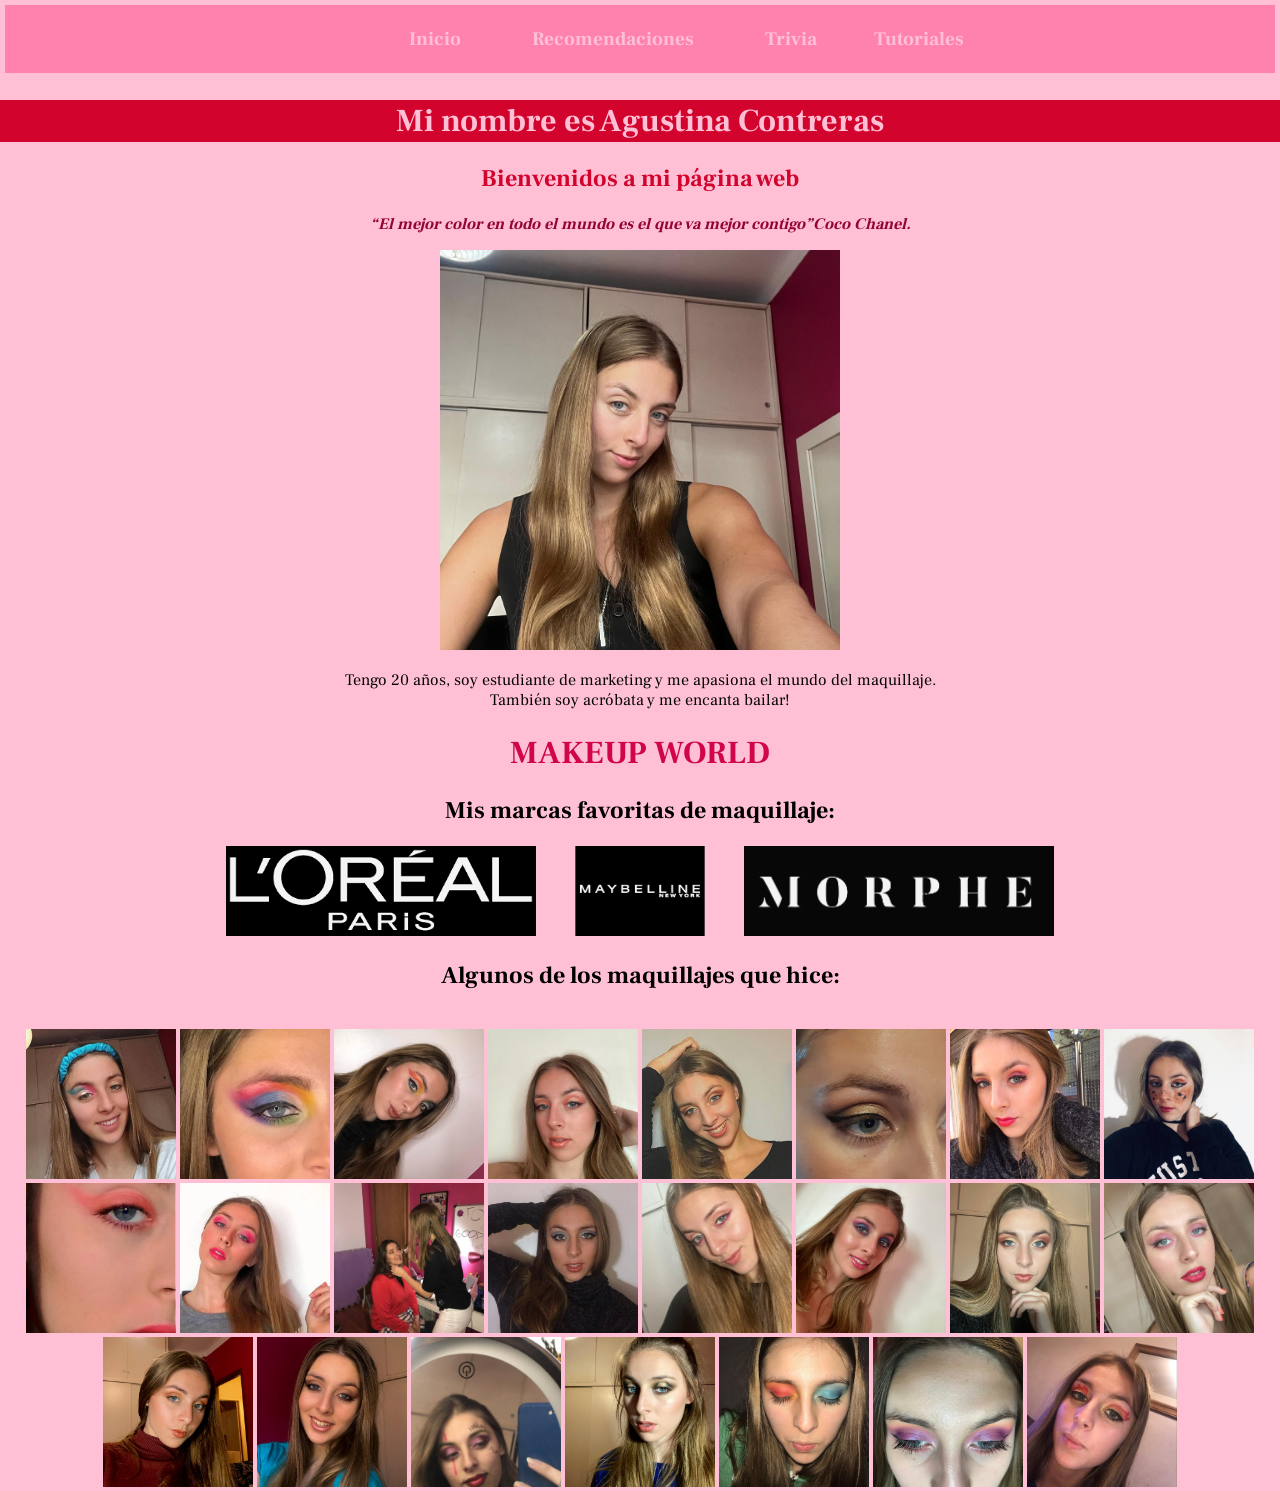
<file: identikit/index.html>
<!DOCTYPE html>
<html lang="es">
<head>
    <meta charset="UTF-8">
    <meta name="viewport" content="width=device-width, initial-scale=1.0">
    <title>Mi página web</title>
    <link rel="shortcut icon" href="iconos/icono.ico" type="image/x-icon">
    <style>
        img {
            width: 150px;
            height: 150px;
            object-fit: cover;
            align-items: center;
        }
        #Mifoto {
            width: 400px;
            height: 400px;
        }
        body{
           background-color:#ffc0d6;
           margin: 0;
        }
        nav {
            background-color: #ff82ae;
            text-align: center;
            font-size: larger;
            border:#ffc0d6 solid 5px;
            border-radius: 5px;
            font-family: "Frank Ruhl Libre", serif;
        }
        #nombre {
            background-color: #D2042D;
            text-align: center;
            color: #ffc0d6;
            font-family: "Frank Ruhl Libre", serif;
            
        }
        h2 {
            text-align: center;
            font-family: "Frank Ruhl Libre", serif;
        }
        p {
            text-align: center;
            font-family: "Frank Ruhl Libre", serif;

        }
        .frase{
            text-align: center;
            color: #930335;
            font-family:"Frank Ruhl Libre", serif;
            font-style: italic;
        }
        blockquote {
            text-align: center;
            font-family: "Frank Ruhl Libre", serif;

        }
        .makeup {
            color: #d2044c;
            text-align: center;
            font-family: "Frank Ruhl Libre", serif;

        }
        .bienvenidos {
            color:#D2042D;
            text-align: center;
            font-family: "Frank Ruhl Libre", serif;

        }
        #logo {
            width:200px;
            height: 90px;
            
        }
        #logo2 {
            width: 310px;
            height: 90px;
            text-decoration: none;
        }
        #logo3{
            width:310px;
            height: 90px;
            text-decoration: none;
        }
        a {
            text-decoration: none;
            color:#ffc0d6;
        }
    </style>
    <link rel="preconnect" href="https://fonts.googleapis.com">
    <link rel="preconnect" href="https://fonts.gstatic.com" crossorigin>
    <link href="https://fonts.googleapis.com/css2?family=Frank+Ruhl+Libre:wght@300..900&display=swap" rel="stylesheet">
    <link rel="preconnect" href="https://fonts.googleapis.com">

<link rel="preconnect" href="https://fonts.gstatic.com" crossorigin>
<link href="https://fonts.googleapis.com/css2?family=Frank+Ruhl+Libre:wght@300..900&family=Libre+Caslon+Text:ital,wght@0,400;0,700;1,400&display=swap" rel="stylesheet">

</head>
<body>
    <nav>
        <ul>
            <table align="center" width="50%">
                <tr>
                    <td width="33%"><a href="index.html"><strong>Inicio</strong></a></td>
                    <td width="33%"><a href="tabla.html"><strong>Recomendaciones</strong></a></td>
                    <td width="33%"><a href="trivia.html"><strong>Trivia</strong></a></td>
                    <td width="33%"><a href="tutoriales 1.html"><strong>Tutoriales</strong></a></td>
                </tr>
            </table>
        </ul>
    </nav>
    <h1 id="nombre">Mi nombre es Agustina Contreras</h1>
    <h2 class="bienvenidos">Bienvenidos a mi página web</h2>
    <blockquote class="frase"><strong>“El mejor color en todo el mundo es el que va mejor contigo”Coco Chanel.</strong></blockquote>
    <center><img id="Mifoto"src="imagenes/Mi foto.jpeg" alt="Fotografía de Agustina Contreras"</center>
    <blockquote>Tengo 20 años, soy estudiante de marketing y me apasiona el mundo del maquillaje. <br> También soy acróbata y me encanta bailar!</blockquote>
    <h1 class="makeup">MAKEUP WORLD</h1>
    <h2>Mis marcas favoritas de maquillaje:</h2>
    <a  href="https://www.loreal-paris.es/"target="_blank">
        <img id="logo3"src="iconos/loreal2.png" alt="Icono de loreal">
    </a>
    <a  href="https://www.maybelline.com.ar/"target="_blank">
        <img id="logo" src="iconos/Maybelline-Emblema.png" alt="Icono de maybelline">
    </a>
    <a  href="https://www.morphe.com/"target="_blank">
        <img id="logo2" src="iconos/Morphe Cosmetics Logo.png" alt="Icono de morphe">
    </a>
    <h2>Algunos de los maquillajes que hice:</h2> <br>
    <a href="https://www.instagram.com/aguscontreras_makeup/"target="_blank">
    <img src="imagenes/makeup1.jpeg" alt="Maquillaje" width="100">
    <img src="imagenes/makeup2.jpeg" alt="Maquillaje" width="100">
    <img src="imagenes/makeup22.jpeg" alt="Maquillaje" width="100">
    <img src="imagenes/makeup23.jpeg" alt="Maquillaje" width="100">
    <img src="imagenes/makeup5.jpeg" alt="Maquillaje" width="100">
    <img src="imagenes/makeup6.jpeg" alt="Maquillaje" width="100">
    <img src="imagenes/makeup7.jpeg" alt="Maquillaje" width="100">
    <img src="imagenes/makeup8.jpeg" alt="Maquillaje" width="100">
    <img src="imagenes/makeup9.jpeg" alt="Maquillaje" width="100">
    <img src="imagenes/makeup10.jpeg" alt="Maquillaje" width="100">
    <img src="imagenes/makeup11.jpeg" alt="Maquillaje" width="100">
    <img src="imagenes/makeup12.jpeg" alt="Maquillaje" width="100">
    <img src="imagenes/makeup14.jpeg" alt="Maquillaje" width="100">
    <img src="imagenes/makeup15.jpeg" alt="Maquillaje" width="100">
    <img src="imagenes/makeup16.jpeg" alt="Maquillaje" width="100">
    <img src="imagenes/makeup17.jpeg" alt="Maquillaje" width="100">
    <img src="imagenes/makeup18.jpeg" alt="Maquillaje" width="100">
    <img src="imagenes/makeup19.jpeg" alt="Maquillaje" width="100">
    <img src="imagenes/makeup20.jpeg" alt="Maquillaje" width="100">
    <img src="imagenes/makeup21.jpeg" alt="Maquillaje" width="100">
    <img src="imagenes/makeup3.jpeg" alt="Maquillaje" width="100">
    <img src="imagenes/makeup13.jpeg" alt="Maquillaje" width="100">
    <img src="imagenes/makeup4.jpeg" alt="Maquillaje" width="100"></a>
</body>
</html>
</file>
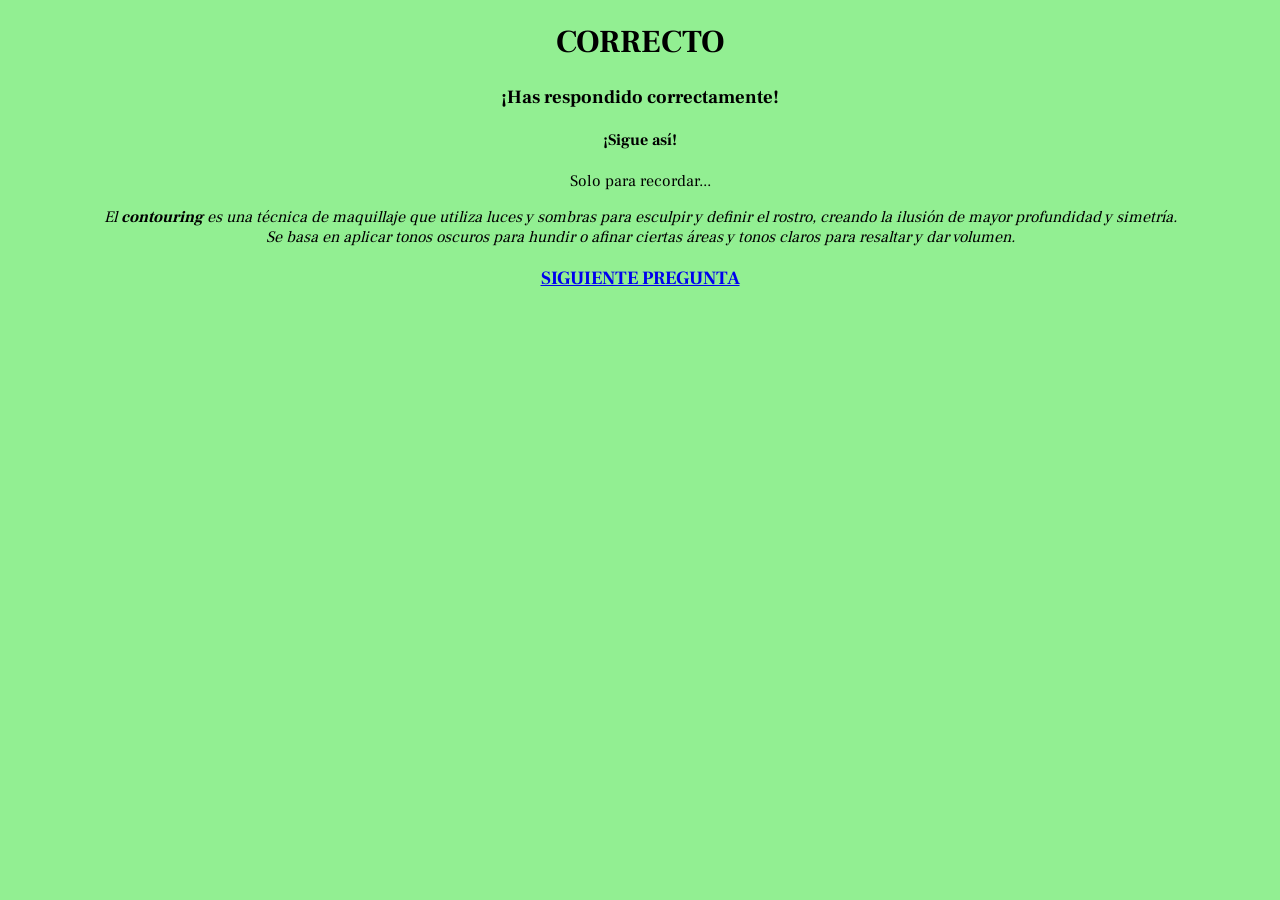
<file: identikit/correcto1.html>
<!DOCTYPE html>
<html lang="en">
<head>
    <meta charset="UTF-8">
    <meta name="viewport" content="width=device-width, initial-scale=1.0">
    <title>Pregunta1</title>
    <link rel="shortcut icon" href="iconos/icono.ico" type="image/x-icon">
    <style>
        body {
            background-color: rgb(146, 239, 146)
        }
        h1 {
            text-align: center;
            font-family: "Frank Ruhl Libre", serif;
        }
        h3 {
            text-align: center;
            font-family: "Frank Ruhl Libre", serif;
        }
        h4 {
            text-align: center; 
            font-family: "Frank Ruhl Libre", serif;
        }
        p {
            text-align: center;
            font-family: "Frank Ruhl Libre", serif;
        }
        blockquote {
            text-align: center;
            font-family: "Frank Ruhl Libre", serif;
        }
    </style>
<link rel="preconnect" href="https://fonts.googleapis.com">
<link rel="preconnect" href="https://fonts.gstatic.com" crossorigin>
<link href="https://fonts.googleapis.com/css2?family=Frank+Ruhl+Libre:wght@300..900&display=swap" rel="stylesheet">
<link rel="preconnect" href="https://fonts.googleapis.com">
</head>
<body>
    <h1>CORRECTO</h1>
    <h3>¡Has respondido correctamente!</h3>
    <h4>¡Sigue así!</h4>
    <p>Solo para recordar...</p>
    <blockquote> <i>El <strong>contouring</strong> es una técnica de maquillaje que utiliza luces y sombras para esculpir y definir el rostro, creando la ilusión de mayor profundidad y simetría. <br>Se basa en aplicar tonos oscuros para hundir o afinar ciertas áreas y tonos claros para resaltar y dar volumen.</i></blockquote>
    <a href="pregunta2.html"><h3>SIGUIENTE PREGUNTA</h3></a>
</body>
</html>
</file>
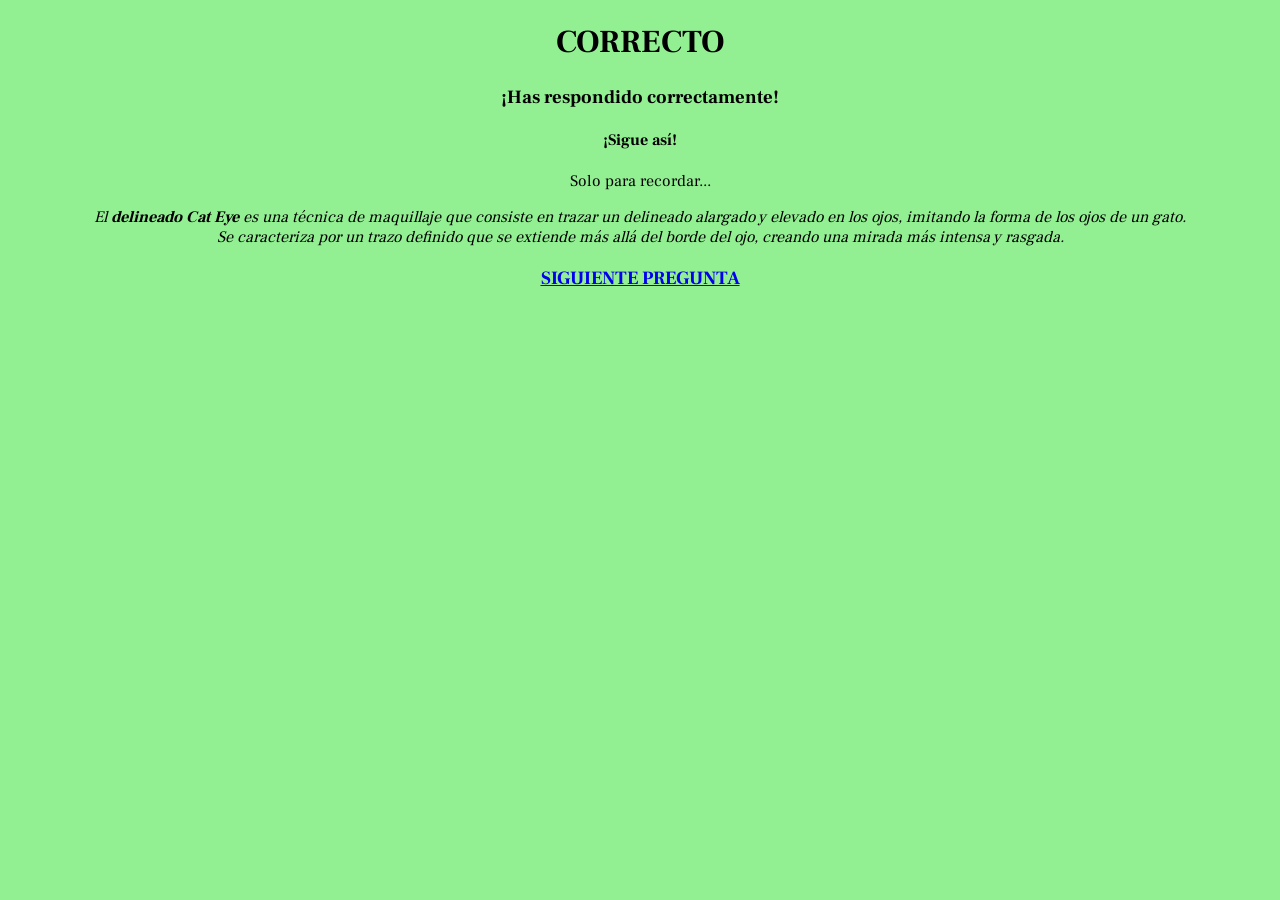
<file: identikit/correcto2.html>
<!DOCTYPE html>
<html lang="en">
<head>
    <meta charset="UTF-8">
    <meta name="viewport" content="width=device-width, initial-scale=1.0">
    <title>Pregunta2</title>
    <link rel="shortcut icon" href="iconos/icono.ico" type="image/x-icon">
    <style>
        body {
            background-color: rgb(146, 239, 146)
        }
        h1 {
            text-align: center;
            font-family: "Frank Ruhl Libre", serif;
        }
        h3 {
            text-align: center;
            font-family: "Frank Ruhl Libre", serif;
        }
        h4 {
            text-align: center;
            font-family: "Frank Ruhl Libre", serif;
        }
        p {
            text-align: center;
            font-family: "Frank Ruhl Libre", serif;
        }
        blockquote {
            text-align: center;
            font-family: "Frank Ruhl Libre", serif;
        }
    </style>
<link rel="preconnect" href="https://fonts.googleapis.com">
<link rel="preconnect" href="https://fonts.gstatic.com" crossorigin>
<link href="https://fonts.googleapis.com/css2?family=Frank+Ruhl+Libre:wght@300..900&display=swap" rel="stylesheet">
<link rel="preconnect" href="https://fonts.googleapis.com">
</head>
<body>
    <h1>CORRECTO</h1>
    <h3>¡Has respondido correctamente!</h3>
    <h4>¡Sigue así!</h4>
    <p>Solo para recordar...</p>
    <blockquote><i>El <strong>delineado Cat Eye </strong>es una técnica de maquillaje que consiste en trazar un delineado alargado y elevado en los ojos, imitando la forma de los ojos de un gato. <br>Se caracteriza por un trazo definido que se extiende más allá del borde del ojo, creando una mirada más intensa y rasgada.</i></blockquote>
    <a href="pregunta3.html"><h3>SIGUIENTE PREGUNTA</h3></a>
</body>
</html>
</file>
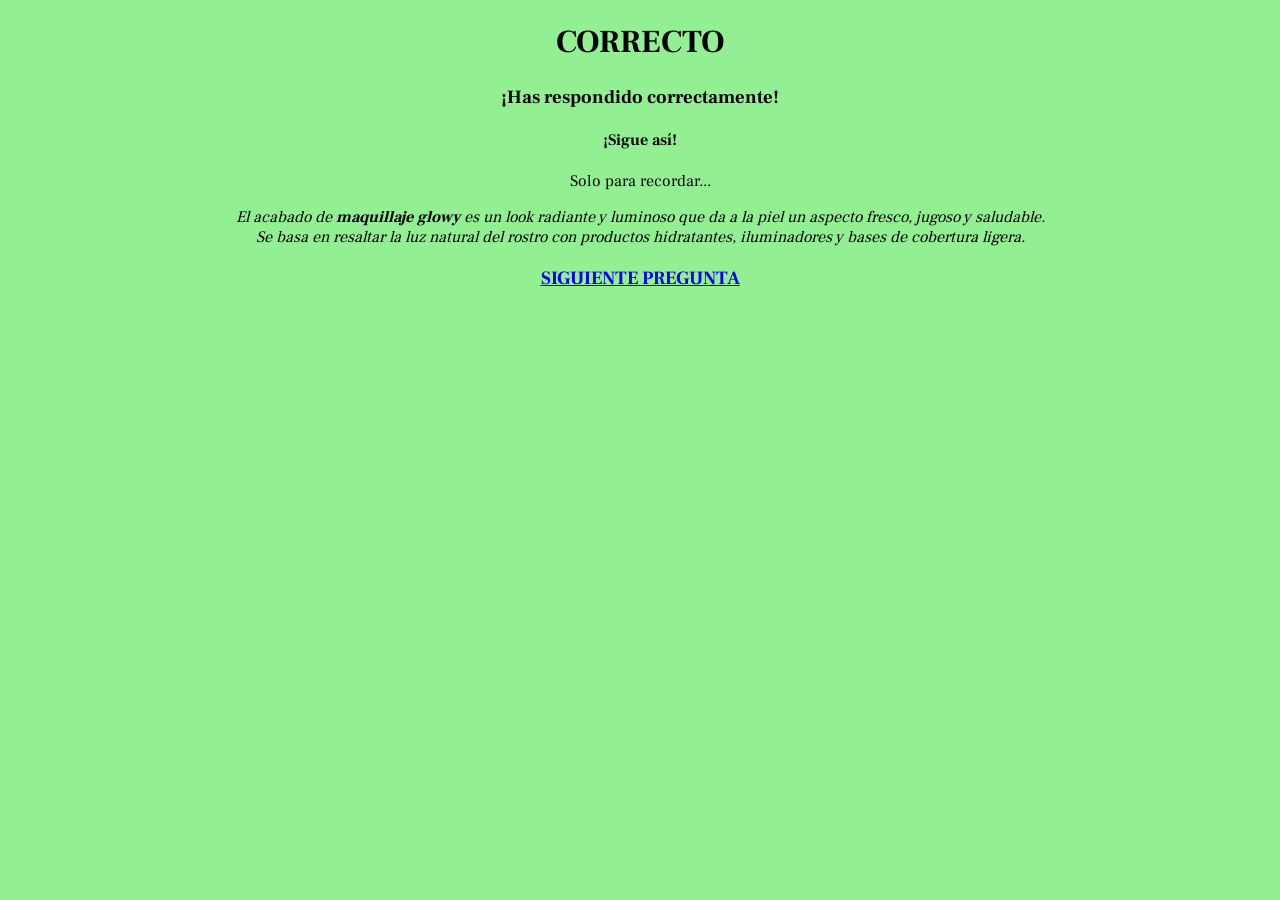
<file: identikit/correcto3.html>
<!DOCTYPE html>
<html lang="en">
<head>
    <meta charset="UTF-8">
    <meta name="viewport" content="width=device-width, initial-scale=1.0">
    <title>Pregunta3</title>
    <link rel="shortcut icon" href="iconos/icono.ico" type="image/x-icon">
    <style>
        body {
            background-color: rgb(146, 239, 146)
        }
        h1 {
            text-align: center;
            font-family: "Frank Ruhl Libre", serif;
        }
        h3 {
            text-align: center;
            font-family: "Frank Ruhl Libre", serif;
        }
        h4 {
            text-align: center;
            font-family: "Frank Ruhl Libre", serif;
        }
        p {
            text-align: center;
            font-family: "Frank Ruhl Libre", serif;
        }
        blockquote {
            text-align: center;
            font-family: "Frank Ruhl Libre", serif;
        }
    </style>
<link rel="preconnect" href="https://fonts.googleapis.com">
<link rel="preconnect" href="https://fonts.gstatic.com" crossorigin>
<link href="https://fonts.googleapis.com/css2?family=Frank+Ruhl+Libre:wght@300..900&display=swap" rel="stylesheet">
<link rel="preconnect" href="https://fonts.googleapis.com">
</head>
<body>
    <h1>CORRECTO</h1>
    <h3>¡Has respondido correctamente!</h3>
    <h4>¡Sigue así!</h4>
    <p>Solo para recordar...</p>
    <blockquote><i>El acabado de <strong>maquillaje glowy</strong> es un look radiante y luminoso que da a la piel un aspecto fresco, jugoso y saludable. <br>Se basa en resaltar la luz natural del rostro con productos hidratantes, iluminadores y bases de cobertura ligera.</i></blockquote>
    <a href="pregunta4.html"><h3>SIGUIENTE PREGUNTA</h3></a>
</body>
</html>
</file>
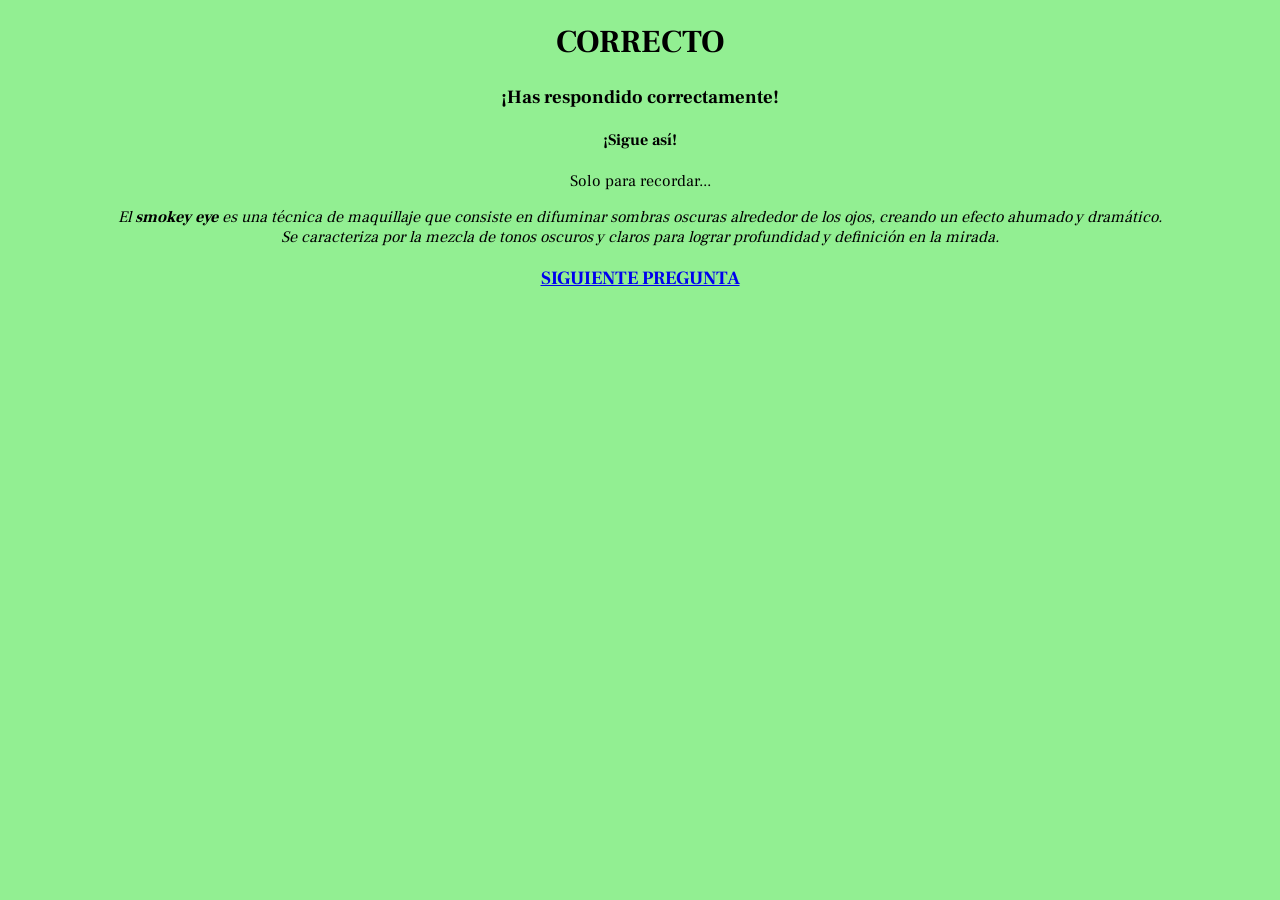
<file: identikit/correcto4.html>
<!DOCTYPE html>
<html lang="en">
<head>
    <meta charset="UTF-8">
    <meta name="viewport" content="width=device-width, initial-scale=1.0">
    <title>Pregunta4</title>
    <link rel="shortcut icon" href="iconos/icono.ico" type="image/x-icon">
    <style>
        body {
            background-color: rgb(146, 239, 146)
        }
        h1 {
            text-align: center;
            font-family: "Frank Ruhl Libre", serif;
        }
        h3 {
            text-align: center;
            font-family: "Frank Ruhl Libre", serif;
        }
        h4 {
            text-align: center;
            font-family: "Frank Ruhl Libre", serif;
        }
        p {
            text-align: center;
            font-family: "Frank Ruhl Libre", serif;
        }
        blockquote {
            text-align: center;
            font-family: "Frank Ruhl Libre", serif;
        }
    </style>
<link rel="preconnect" href="https://fonts.googleapis.com">
<link rel="preconnect" href="https://fonts.gstatic.com" crossorigin>
<link href="https://fonts.googleapis.com/css2?family=Frank+Ruhl+Libre:wght@300..900&display=swap" rel="stylesheet">
<link rel="preconnect" href="https://fonts.googleapis.com">
</head>
<body>
    <h1>CORRECTO</h1>
    <h3>¡Has respondido correctamente!</h3>
    <h4>¡Sigue así!</h4>
    <p>Solo para recordar...</p>
    <blockquote><i>El <strong>smokey eye </strong>es una técnica de maquillaje que consiste en difuminar sombras oscuras alrededor de los ojos, creando un efecto ahumado y dramático. <br> Se caracteriza por la mezcla de tonos oscuros y claros para lograr profundidad y definición en la mirada.</i></blockquote>
    <a href="pregunta5.html"><h3>SIGUIENTE PREGUNTA</h3></a>
</body>
</html>
</file>
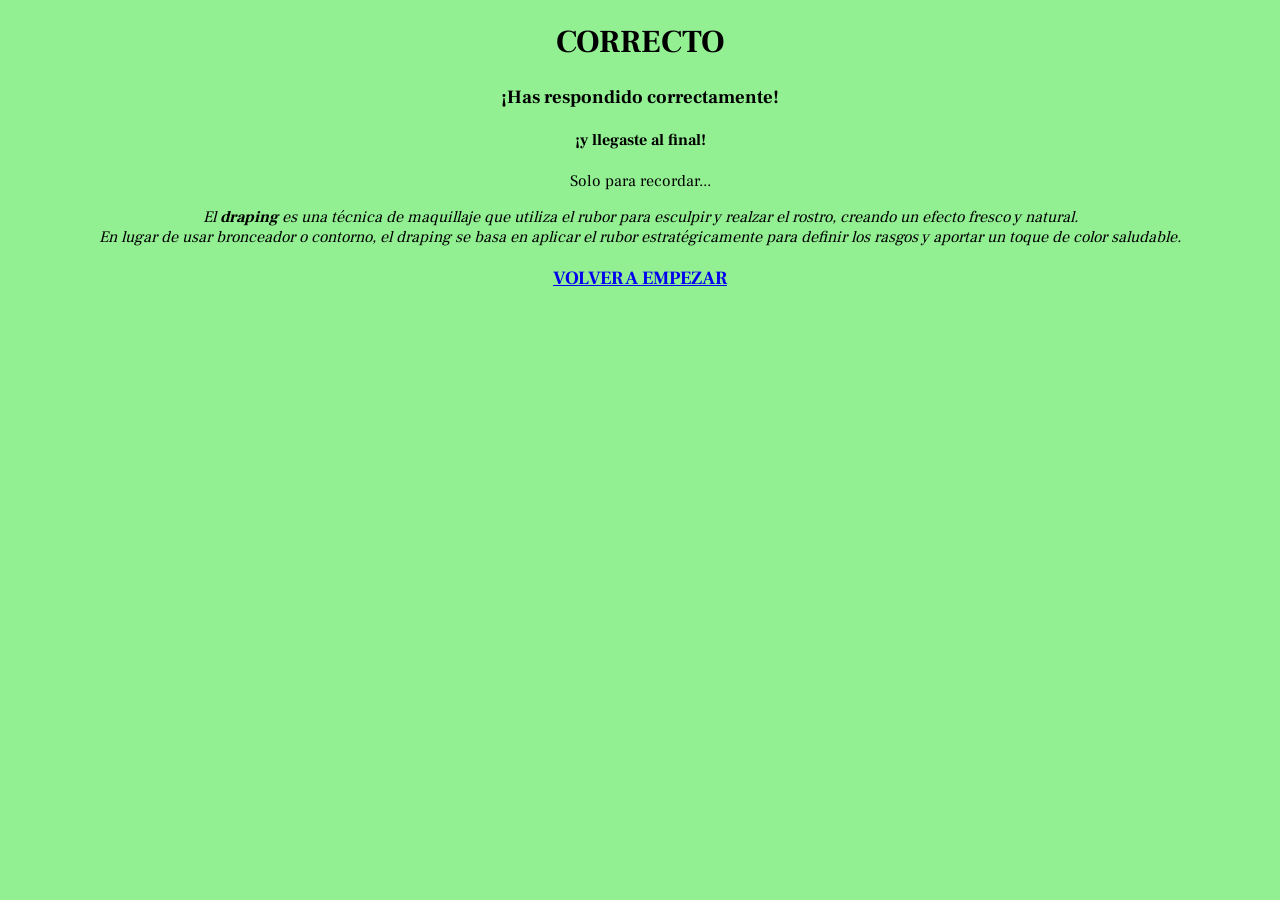
<file: identikit/correcto5.html>
<!DOCTYPE html>
<html lang="en">
<head>
    <meta charset="UTF-8">
    <meta name="viewport" content="width=device-width, initial-scale=1.0">
    <title>Pregunta5</title>
    <link rel="shortcut icon" href="iconos/icono.ico" type="image/x-icon">
    <style>
        body {
            background-color: rgb(146, 239, 146)
        }
        h1 {
            text-align: center;
            font-family: "Frank Ruhl Libre", serif;
        }
        h3 {
            text-align: center;
            font-family: "Frank Ruhl Libre", serif;
        }
        h4 {
            text-align: center;
            font-family: "Frank Ruhl Libre", serif;
        }
        p {
            text-align: center;
            font-family: "Frank Ruhl Libre", serif;
        }
        blockquote {
            text-align: center;
            font-family: "Frank Ruhl Libre", serif;
        }
    </style>
<link rel="preconnect" href="https://fonts.googleapis.com">
<link rel="preconnect" href="https://fonts.gstatic.com" crossorigin>
<link href="https://fonts.googleapis.com/css2?family=Frank+Ruhl+Libre:wght@300..900&display=swap" rel="stylesheet">
<link rel="preconnect" href="https://fonts.googleapis.com">
</head>
<body>
    <h1>CORRECTO</h1>
    <h3>¡Has respondido correctamente!</h3>
    <h4>¡y llegaste al final!</h4>
    <p>Solo para recordar...</p>
    <blockquote><i>El <strong>draping</strong> es una técnica de maquillaje que utiliza el rubor para esculpir y realzar el rostro, creando un efecto fresco y natural. <br>En lugar de usar bronceador o contorno, el draping se basa en aplicar el rubor estratégicamente para definir los rasgos y aportar un toque de color saludable.</i></blockquote>
    <a href="trivia.html"><h3>VOLVER A EMPEZAR</h3></a>
</body>
</html>
</file>
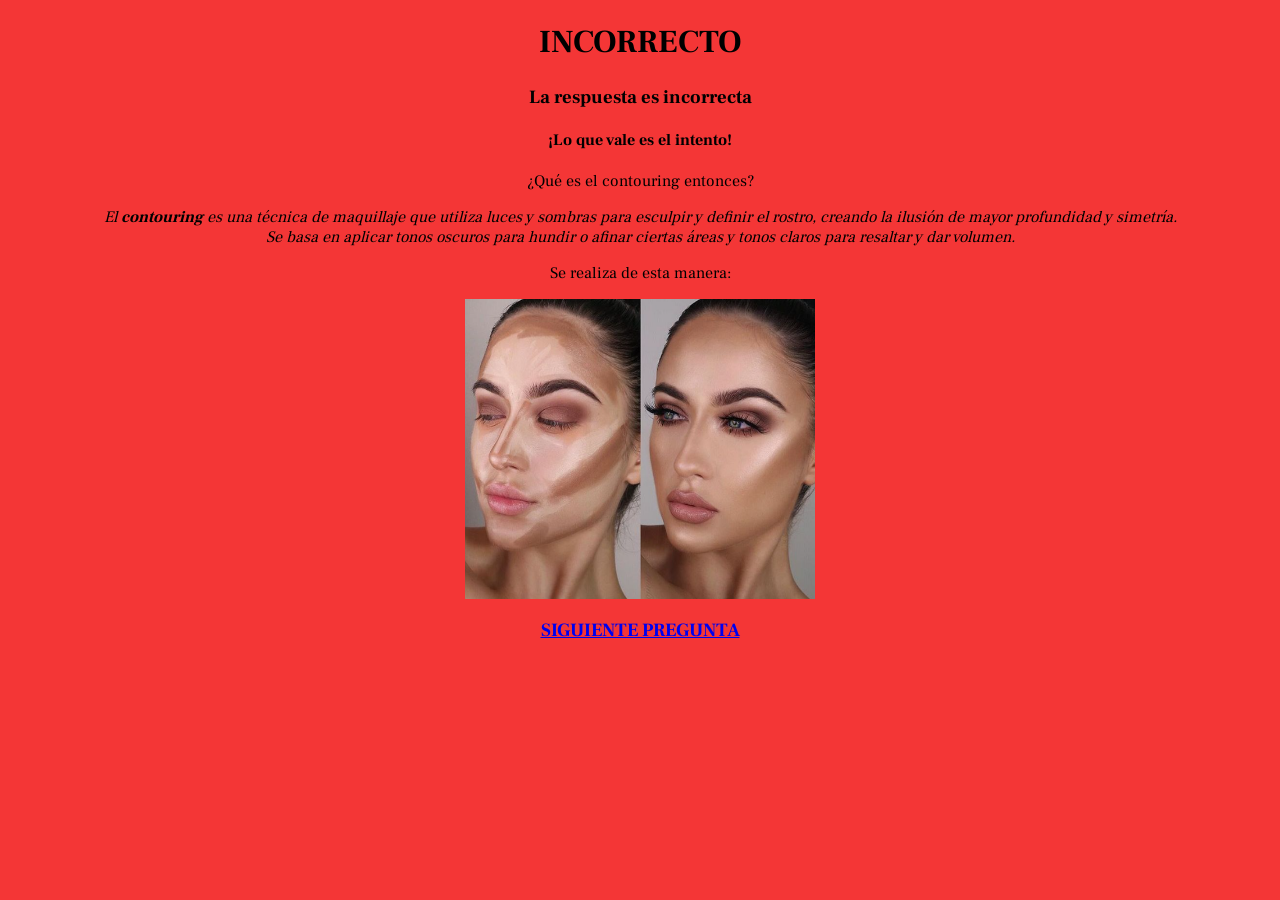
<file: identikit/incorrecto1.html>
<!DOCTYPE html>
<html lang="en">
<head>
    <meta charset="UTF-8">
    <meta name="viewport" content="width=device-width, initial-scale=1.0">
    <title>Pregunta1</title>
    <link rel="shortcut icon" href="iconos/icono.ico" type="image/x-icon">
    <style>
        body {
            background-color: rgb(244, 54, 54);
        }
        h1 {
            text-align: center;
            font-family: "Frank Ruhl Libre", serif;
        }
        h3 {
            text-align: center;
            font-family: "Frank Ruhl Libre", serif;
        }
        h4 {
            text-align: center;
            font-family: "Frank Ruhl Libre", serif;
        }
        p {
            text-align: center;
            font-family: "Frank Ruhl Libre", serif;
        }
        blockquote {
            text-align: center;
            font-family: "Frank Ruhl Libre", serif;
        }
        img {
            display: block;
            margin: 0 auto;
            align-items: center;
            width: 350px;
            height: 300px;
        }
    </style>
<link rel="preconnect" href="https://fonts.googleapis.com">
<link rel="preconnect" href="https://fonts.gstatic.com" crossorigin>
<link href="https://fonts.googleapis.com/css2?family=Frank+Ruhl+Libre:wght@300..900&display=swap" rel="stylesheet">
<link rel="preconnect" href="https://fonts.googleapis.com">
</head>
<body>
<h1>INCORRECTO</h1>
<h3>La respuesta es incorrecta</h3>
<h4>¡Lo que vale es el intento!</h4>
<p>¿Qué es el contouring entonces?</p>
<blockquote> <i>El <strong>contouring</strong>  es una técnica de maquillaje que utiliza luces y sombras para esculpir y definir el rostro, creando la ilusión de mayor profundidad y simetría. <br>Se basa en aplicar tonos oscuros para hundir o afinar ciertas áreas y tonos claros para resaltar y dar volumen.</i></blockquote>
<p>Se realiza de esta manera:</p>
<img src="imagenes/tecnica contour.png" alt="tecnica contour">
<a href="pregunta2.html"><h3>SIGUIENTE PREGUNTA</h3></a>
</body>
</html>
</file>
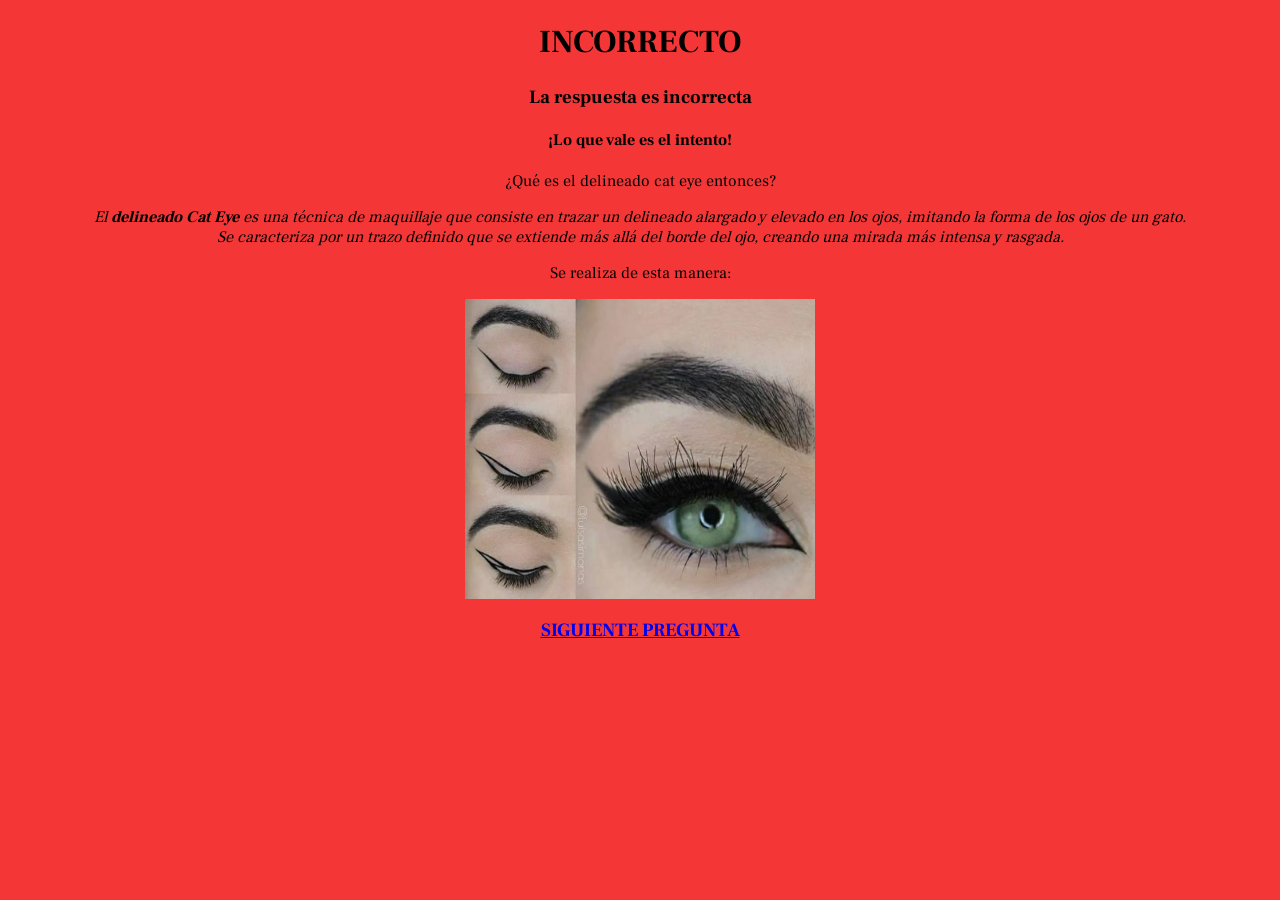
<file: identikit/incorrecto2.html>
<!DOCTYPE html>
<html lang="en">
<head>
    <meta charset="UTF-8">
    <meta name="viewport" content="width=device-width, initial-scale=1.0">
    <title>Pregunta2</title>
    <link rel="shortcut icon" href="iconos/icono.ico" type="image/x-icon">
    <style>
        body {
            background-color: rgb(244, 54, 54);
        }
        h1 {
            text-align: center;
            font-family: "Frank Ruhl Libre", serif;
        }
        h3 {
            text-align: center;
            font-family: "Frank Ruhl Libre", serif;
        }
        h4 {
            text-align: center;
            font-family: "Frank Ruhl Libre", serif;
        }
        p {
            text-align: center;
            font-family: "Frank Ruhl Libre", serif;
        }
        blockquote {
            text-align: center;
            font-family: "Frank Ruhl Libre", serif;
        }
        img {
            display: block;
            margin: 0 auto;
            align-items: center;
            width: 350px;
            height: 300px;
        }
    </style>
<link rel="preconnect" href="https://fonts.googleapis.com">
<link rel="preconnect" href="https://fonts.gstatic.com" crossorigin>
<link href="https://fonts.googleapis.com/css2?family=Frank+Ruhl+Libre:wght@300..900&display=swap" rel="stylesheet">
<link rel="preconnect" href="https://fonts.googleapis.com">
</head>
<body>
    <h1>INCORRECTO</h1>
    <h3>La respuesta es incorrecta</h3>
    <h4>¡Lo que vale es el intento!</h4>
    <p>¿Qué es el delineado cat eye entonces?</p>
    <blockquote><i>El <strong>delineado Cat Eye </strong>es una técnica de maquillaje que consiste en trazar un delineado alargado y elevado en los ojos, imitando la forma de los ojos de un gato. <br> Se caracteriza por un trazo definido que se extiende más allá del borde del ojo, creando una mirada más intensa y rasgada.</i></blockquote>
    <p>Se realiza de esta manera:</p>
    <img src="imagenes/tecnica cat eye.png" alt="tecnica cat eye">
<a href="pregunta3.html"><h3>SIGUIENTE PREGUNTA</h3></a>
</body>
</html>
</file>
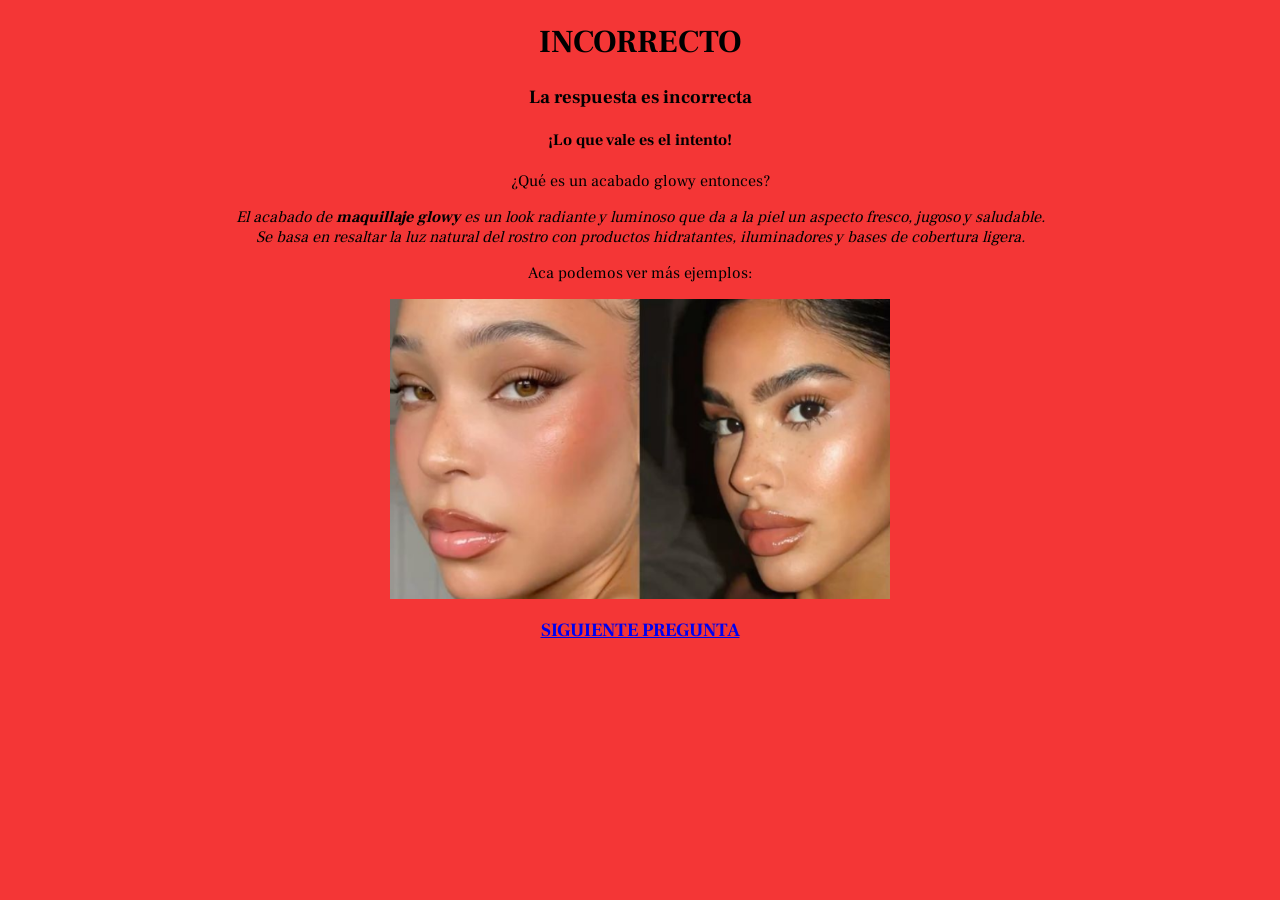
<file: identikit/incorrecto3.html>
<!DOCTYPE html>
<html lang="en">
<head>
    <meta charset="UTF-8">
    <meta name="viewport" content="width=device-width, initial-scale=1.0">
    <title>Pregunta3</title>
    <link rel="shortcut icon" href="iconos/icono.ico" type="image/x-icon">
    <style>
        body {
            background-color: rgb(244, 54, 54);
        }
        h1 {
            text-align: center;
            font-family: "Frank Ruhl Libre", serif;
        }
        h3 {
            text-align: center;
            font-family: "Frank Ruhl Libre", serif;
        }
        h4 {
            text-align: center;
            font-family: "Frank Ruhl Libre", serif;
        }
        p {
            text-align: center;
            font-family: "Frank Ruhl Libre", serif;
        }
        blockquote {
            text-align: center;
            font-family: "Frank Ruhl Libre", serif;
        }
        img {
            display: block;
            margin-left: auto;
            margin-right: auto;
            width: 500px;
            height: 300px;
        }
    </style>
<link rel="preconnect" href="https://fonts.googleapis.com">
<link rel="preconnect" href="https://fonts.gstatic.com" crossorigin>
<link href="https://fonts.googleapis.com/css2?family=Frank+Ruhl+Libre:wght@300..900&display=swap" rel="stylesheet">
<link rel="preconnect" href="https://fonts.googleapis.com">
</head>
<body>
    <h1>INCORRECTO</h1>
    <h3>La respuesta es incorrecta</h3>
    <h4>¡Lo que vale es el intento!</h4>
    <p>¿Qué es un acabado glowy entonces?</p>
    <blockquote><i>El acabado de <strong>maquillaje glowy</strong> es un look radiante y luminoso que da a la piel un aspecto fresco, jugoso y saludable. <br>Se basa en resaltar la luz natural del rostro con productos hidratantes, iluminadores y bases de cobertura ligera.</i></blockquote>
    <p>Aca podemos ver más ejemplos:</p>
    <img src="imagenes/tecnica glowy.png" alt="tecnica glowy">
<a href="pregunta4.html"><h3>SIGUIENTE PREGUNTA</h3></a>
</body>
</html>
</file>
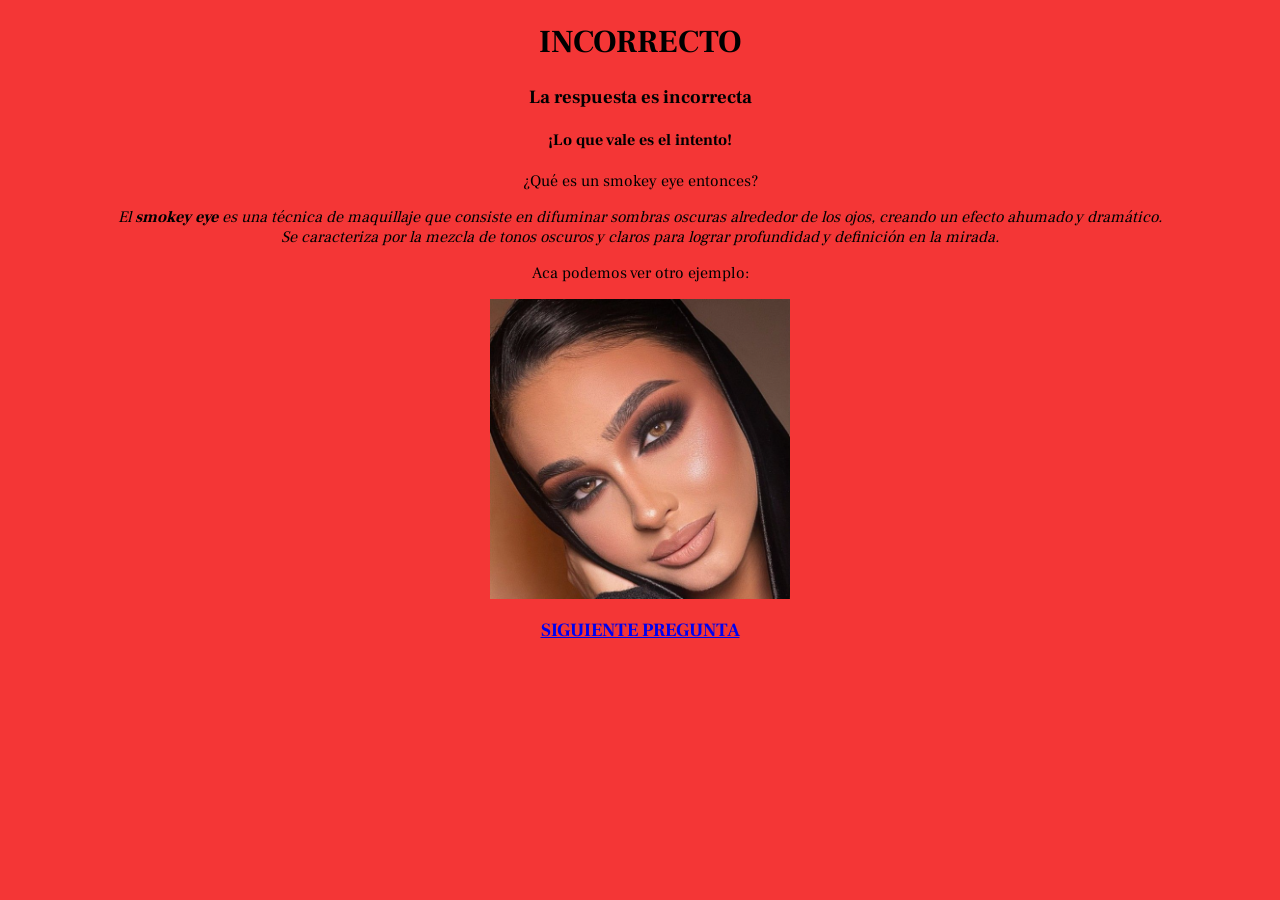
<file: identikit/incorrecto4.html>
<!DOCTYPE html>
<html lang="en">
<head>
    <meta charset="UTF-8">
    <meta name="viewport" content="width=device-width, initial-scale=1.0">
    <title>Pregunta4</title>
    <link rel="shortcut icon" href="iconos/icono.ico" type="image/x-icon">
    <style>
        body {
            background-color: rgb(244, 54, 54);
        }
        h1 {
            text-align: center;
            font-family: "Frank Ruhl Libre", serif;
        }
        h3 {
            text-align: center;
            font-family: "Frank Ruhl Libre", serif;
        }
        h4 {
            text-align: center;
            font-family: "Frank Ruhl Libre", serif;
        }
        p {
            text-align: center;
            font-family: "Frank Ruhl Libre", serif;
        }
        blockquote {
            text-align: center;  
            font-family: "Frank Ruhl Libre", serif;
        }
        img {
            display: block;
            margin: 0 auto;
            width: 300px;
            height: 300px;
        }
    </style>
<link rel="preconnect" href="https://fonts.googleapis.com">
<link rel="preconnect" href="https://fonts.gstatic.com" crossorigin>
<link href="https://fonts.googleapis.com/css2?family=Frank+Ruhl+Libre:wght@300..900&display=swap" rel="stylesheet">
<link rel="preconnect" href="https://fonts.googleapis.com">
</head>
<body>
    <h1>INCORRECTO</h1>
    <h3>La respuesta es incorrecta</h3>
    <h4>¡Lo que vale es el intento!</h4>
    <p>¿Qué es un smokey eye entonces?</p>
    <blockquote><i>El <strong>smokey eye </strong>es una técnica de maquillaje que consiste en difuminar sombras oscuras alrededor de los ojos, creando un efecto ahumado y dramático. <br> Se caracteriza por la mezcla de tonos oscuros y claros para lograr profundidad y definición en la mirada.</i></blockquote>
    <p>Aca podemos ver otro ejemplo:</p>
    <img src="imagenes/tecnica smokey.png" alt="tecnica smokey">
<a href="pregunta5.html"><h3>SIGUIENTE PREGUNTA</h3></a>
</body>
</html>
</file>
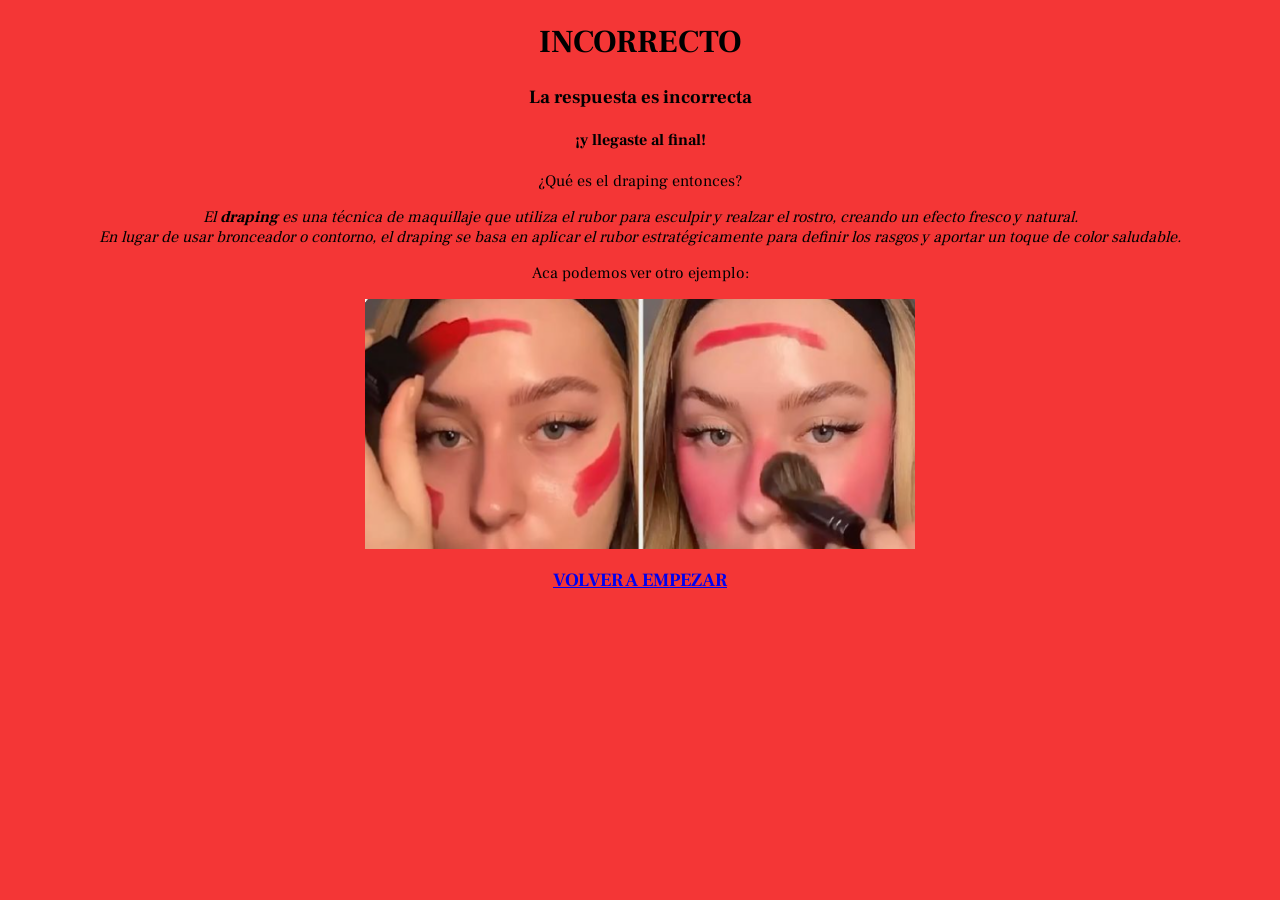
<file: identikit/incorrecto5.html>
<!DOCTYPE html>
<html lang="en">
<head>
    <meta charset="UTF-8">
    <meta name="viewport" content="width=device-width, initial-scale=1.0">
    <title>Pregunta5</title>
    <link rel="shortcut icon" href="iconos/icono.ico" type="image/x-icon">
    <style>
        body {
            background-color: rgb(244, 54, 54);
        }
        h1 {
            text-align: center;
            font-family: "Frank Ruhl Libre", serif;
        }
        h3 {
            text-align: center;
            font-family: "Frank Ruhl Libre", serif;
        }
        h4 {
            text-align: center;
            font-family: "Frank Ruhl Libre", serif;
        }
        p {
            text-align: center;
            font-family: "Frank Ruhl Libre", serif;
        }
        blockquote {
            text-align: center;
            font-family: "Frank Ruhl Libre", serif;
        }
        img {
            display: block;
            margin-left: auto;
            margin-right: auto;
            width: 550px;
            height: 250px;
        }
    </style>
<link rel="preconnect" href="https://fonts.googleapis.com">
<link rel="preconnect" href="https://fonts.gstatic.com" crossorigin>
<link href="https://fonts.googleapis.com/css2?family=Frank+Ruhl+Libre:wght@300..900&display=swap" rel="stylesheet">
<link rel="preconnect" href="https://fonts.googleapis.com">
</head>
<body>
    <h1>INCORRECTO</h1>
    <h3>La respuesta es incorrecta</h3>
    <h4>¡y llegaste al final!</h4>
    <p>¿Qué es el draping entonces?</p>
    <blockquote><i>El  <strong>draping</strong> es una técnica de maquillaje que utiliza el rubor para esculpir y realzar el rostro, creando un efecto fresco y natural. <br> En lugar de usar bronceador o contorno, el draping se basa en aplicar el rubor estratégicamente para definir los rasgos y aportar un toque de color saludable.</i></blockquote>
    <p>Aca podemos ver otro ejemplo:</p>
    <img src="imagenes/tecnica draping.png" alt="tecnica draping">
    <a href="trivia.html"><h3>VOLVER A EMPEZAR</h3></a>
</body>
</html>
</file>
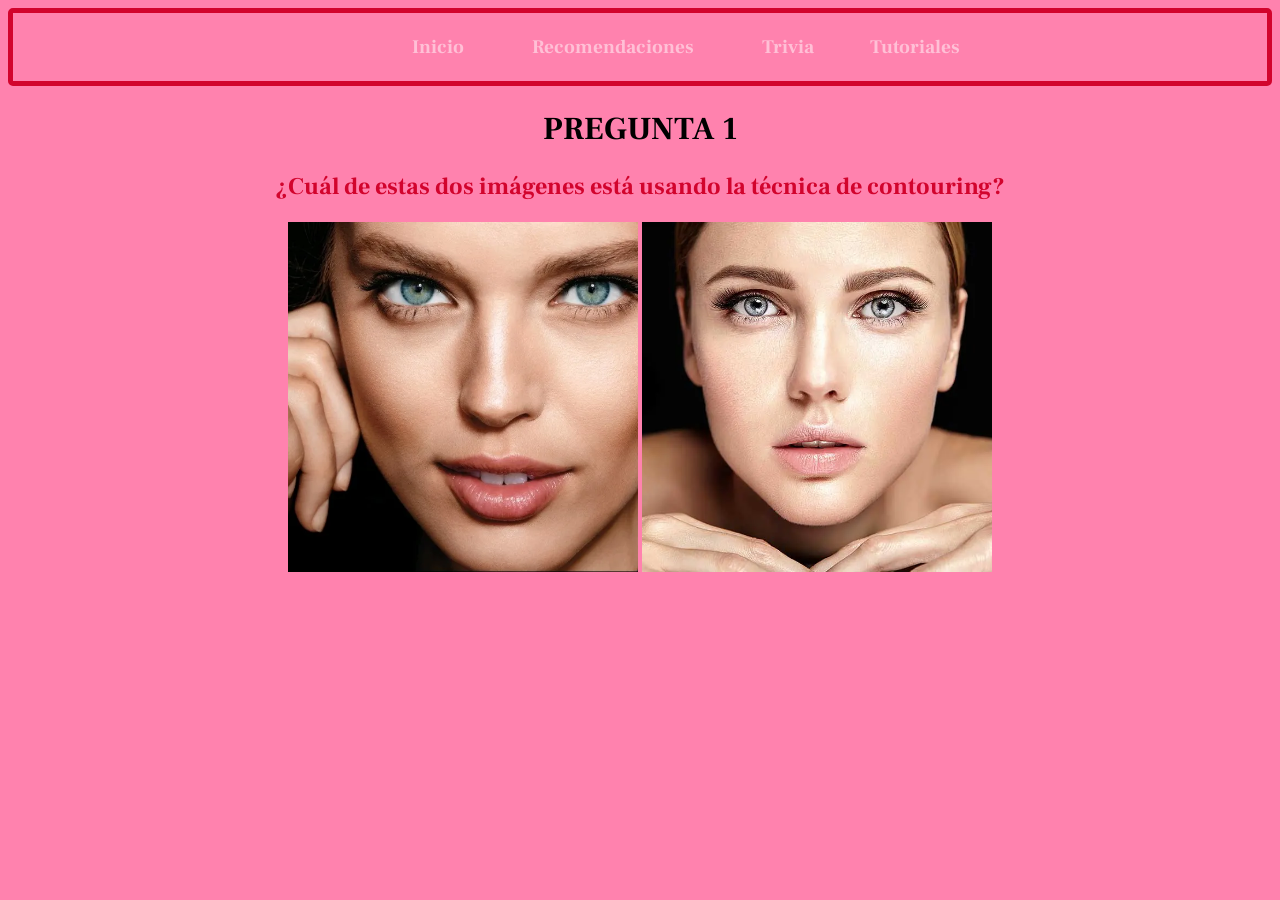
<file: identikit/pregunta1.html>
<!DOCTYPE html>
<html lang="en">
<head>
    <meta charset="UTF-8">
    <meta name="viewport" content="width=device-width, initial-scale=1.0">
    <title>Pregunta1</title>
    <link rel="shortcut icon" href="iconos/icono.ico" type="image/x-icon">
    <style>
        img {
            width: 350px;
            height: 350px;
            object-fit: cover;
        }
        body {
            background-color: #ff82ae;
        }
        nav {
            background-color: #ff82ae;
            color: rgb(162, 173, 247);
            text-align: center;
            font-size: larger;
            border:#D2042D solid 5px;
            border-radius: 5px;
            font-family: "Frank Ruhl Libre", serif;
        }
        h1 {
            text-align: center;
            font-family: "Frank Ruhl Libre", serif;
        }
        h2 {
            text-align: center;
            color: #D2042D;
            font-family: "Frank Ruhl Libre", serif;
        }
        a{
            text-decoration: none;
            color:#ffc0d6;
            font-family: "Frank Ruhl Libre", serif;
        }
    </style>
 <link rel="preconnect" href="https://fonts.googleapis.com">
 <link rel="preconnect" href="https://fonts.gstatic.com" crossorigin>
 <link href="https://fonts.googleapis.com/css2?family=Frank+Ruhl+Libre:wght@300..900&display=swap" rel="stylesheet">
 <link rel="preconnect" href="https://fonts.googleapis.com">

</head>
<body>
    <nav>
        <ul>
            <table align="center" width="50%">
                <tr>
                    <td width="33%"><a href="index.html"><strong>Inicio</strong></a></td>
                    <td width="33%"><a href="tabla.html"><strong>Recomendaciones</strong></a></td>
                    <td width="33%"><a href="trivia.html"><strong>Trivia</strong></a></td>
                    <td width="33%"><a href="tutoriales 1.html"><strong>Tutoriales</strong></a></td>
                </tr>
            </table>
        </ul>
    </nav>
    <h1>PREGUNTA 1</h1>
    <h2>¿Cuál de estas dos imágenes está usando la técnica de contouring?</h2>
    <center>
    <a href="correcto1.html"><img src="imagenes/contour.webp" alt="Contouring 1" width="400px"></a>
    <a href="incorrecto1.html"><img src="imagenes/sincountur.webp" alt="Contouring 2" width="400px"></a>
    </center>
</body>
</html>
</file>
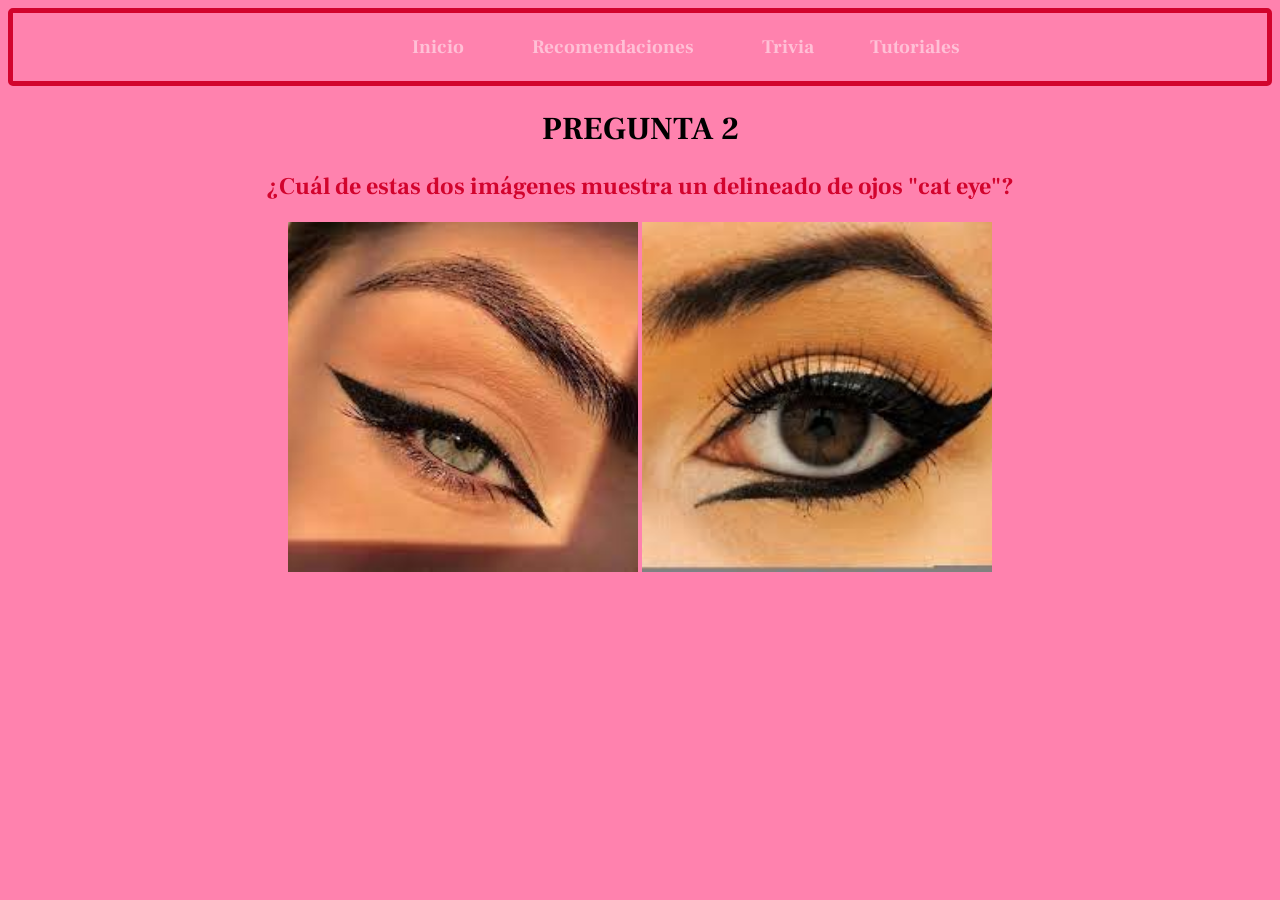
<file: identikit/pregunta2.html>
<!DOCTYPE html>
<html lang="en">
<head>
    <meta charset="UTF-8">
    <meta name="viewport" content="width=device-width, initial-scale=1.0">
    <title>Pregunta2</title>
    <link rel="shortcut icon" href="iconos/icono.ico" type="image/x-icon">
    <style>
        img {
            width: 350px;
            height: 350px;
            object-fit: cover;
        }
        body {
            background-color: #ff82ae;
        }
        nav {
            background-color: #ff82ae;
            color: rgb(162, 173, 247);
            text-align: center;
            font-size: larger;
            border:#D2042D solid 5px;
            border-radius: 5px;
            font-family: "Frank Ruhl Libre", serif;
        }
        h1 {
            text-align: center;
            font-family: "Frank Ruhl Libre", serif;
        }
        h2 {
            text-align: center;
            color: #D2042D;
            font-family: "Frank Ruhl Libre", serif;
        }
        a{
            text-decoration: none;
            color:#ffc0d6;
            font-family: "Frank Ruhl Libre", serif;
        }
    </style>
     <link rel="preconnect" href="https://fonts.googleapis.com">
     <link rel="preconnect" href="https://fonts.gstatic.com" crossorigin>
     <link href="https://fonts.googleapis.com/css2?family=Frank+Ruhl+Libre:wght@300..900&display=swap" rel="stylesheet">
     <link rel="preconnect" href="https://fonts.googleapis.com">
 
</head>
<body>
    <nav>
        <ul>
            <table align="center" width="50%">
                <tr>
                    <td width="33%"><a href="index.html"><strong>Inicio</strong></a></td>
                    <td width="33%"><a href="tabla.html"><strong>Recomendaciones</strong></a></td>
                    <td width="33%"><a href="trivia.html"><strong>Trivia</strong></a></td>
                    <td width="33%"><a href="tutoriales 1.html"><strong>Tutoriales</strong></a></td>
                </tr>
            </table>
        </ul>
    </nav>
    <h1>PREGUNTA 2</h1>
    <h2>¿Cuál de estas dos imágenes muestra un delineado de ojos "cat eye"?</h2>
    <center>
    <a href="correcto2.html"><img src="imagenes/delineadocateye.jpg" alt="Cateye" width="400px"></a>
    <a href="incorrecto2.html"><img src="imagenes/delineadoegipcio.jpg" alt="Egipcio" width="400px"></a>
    </center>
</body>
</html>
</file>
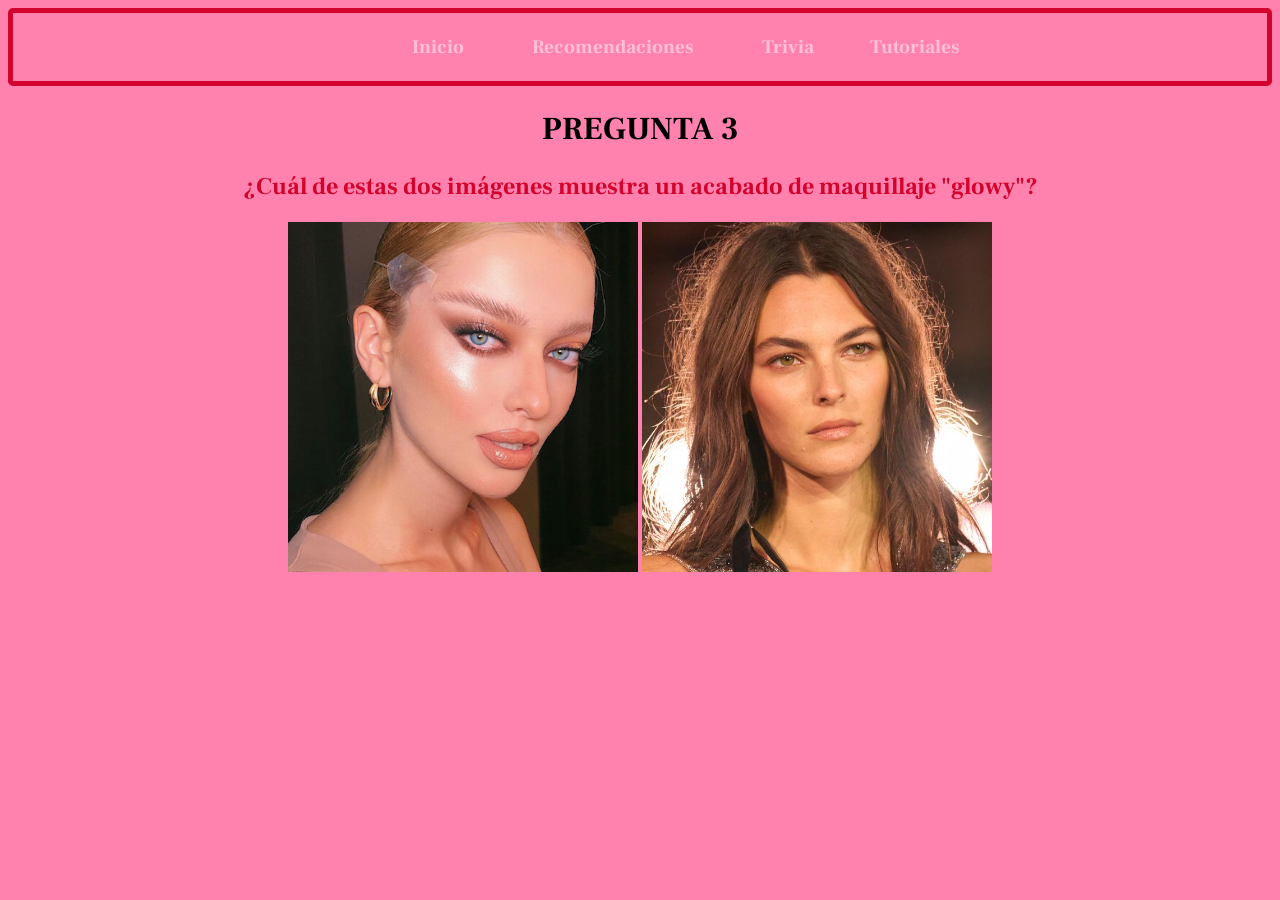
<file: identikit/pregunta3.html>
<!DOCTYPE html>
<html lang="en">
<head>
    <meta charset="UTF-8">
    <meta name="viewport" content="width=device-width, initial-scale=1.0">
    <title>Pregunta3</title>
    <link rel="shortcut icon" href="iconos/icono.ico" type="image/x-icon">
    <style>
        img {
            width: 350px;
            height: 350px;
            object-fit: cover;
        }
        body {
            background-color: #ff82ae;
        }
        nav {
            background-color: #ff82ae;
            color: rgb(162, 173, 247);
            text-align: center;
            font-size: larger;
            border:#D2042D solid 5px;
            border-radius: 5px;
            font-family: "Frank Ruhl Libre", serif;
        }
        h1 {
            text-align: center;
            font-family: "Frank Ruhl Libre", serif;
        }
        h2 {
            text-align: center;
            color: #D2042D;
            font-family: "Frank Ruhl Libre", serif;
        }
        a{
            text-decoration: none;
            color:#ffc0d6;
            font-family: "Frank Ruhl Libre", serif;
        }
    </style>
   <link rel="preconnect" href="https://fonts.googleapis.com">
   <link rel="preconnect" href="https://fonts.gstatic.com" crossorigin>
   <link href="https://fonts.googleapis.com/css2?family=Frank+Ruhl+Libre:wght@300..900&display=swap" rel="stylesheet">
   <link rel="preconnect" href="https://fonts.googleapis.com">
</head>
<body>
    <nav>
        <ul>
            <table align="center" width="50%">
                <tr>
                    <td width="33%"><a href="index.html"><strong>Inicio</strong></a></td>
                    <td width="33%"><a href="tabla.html"><strong>Recomendaciones</strong></a></td>
                    <td width="33%"><a href="trivia.html"><strong>Trivia</strong></a></td>
                    <td width="33%"><a href="tutoriales 1.html"><strong>Tutoriales</strong></a></td>
                </tr>
            </table>
        </ul>
    </nav>
    <h1>PREGUNTA 3</h1>
    <h2>¿Cuál de estas dos imágenes muestra un acabado de maquillaje "glowy"?</h2>
    <center>
    <a href="correcto3.html"><img src="imagenes/glowy.jpg" alt="Glowy" width="400px"></a>
    <a href="incorrecto3.html"><img src="imagenes/mate.jpg" alt="Mate" width="400px"></a>
    </center>
</body>
</html>
</file>
